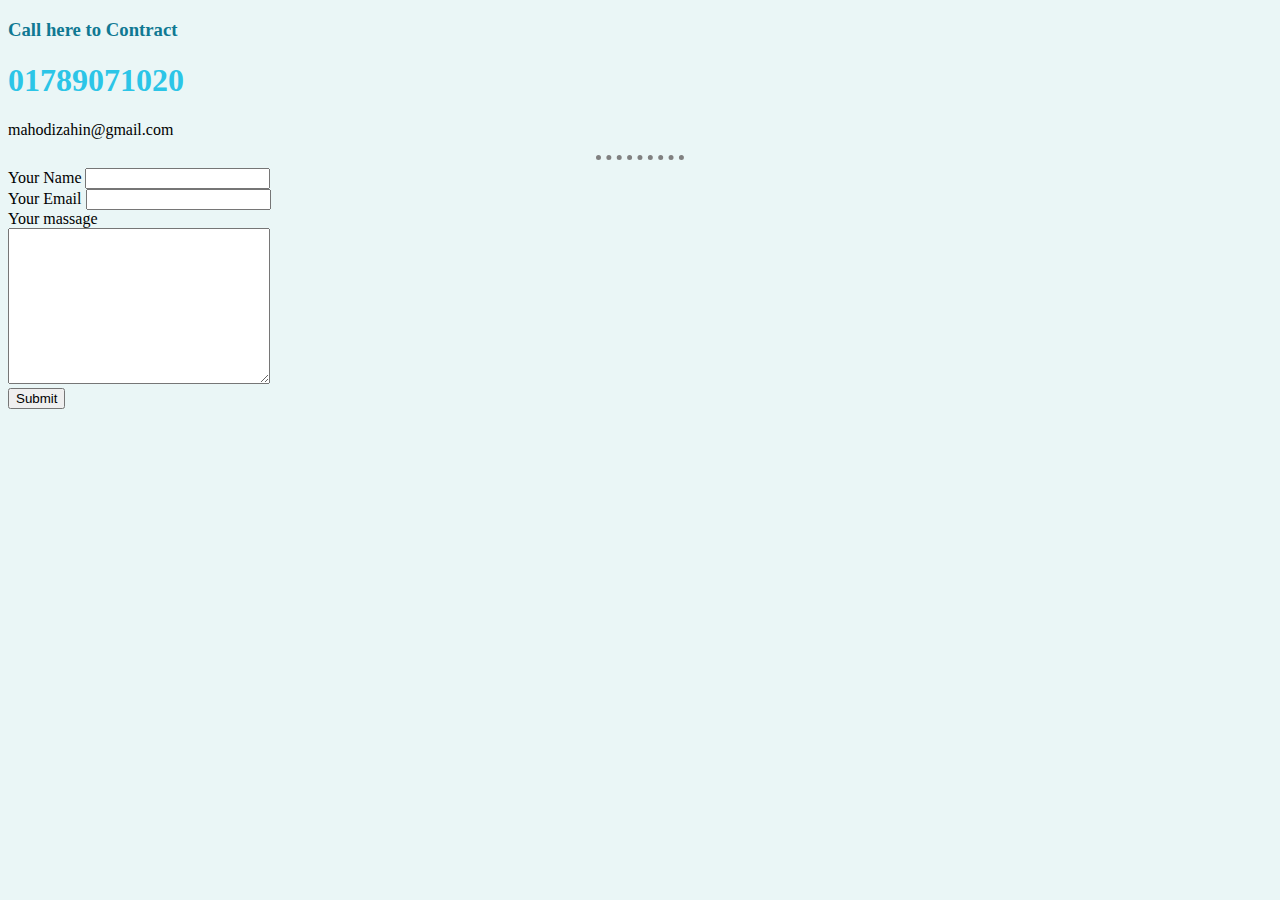
<file: Contract.html>
<!DOCTYPE html>
<html lang="en">
  <head>
    <meta charset="UTF-8" />
    <meta http-equiv="X-UA-Compatible" content="IE=edge" />
    <meta name="viewport" content="width=device-width, initial-scale=1.0" />
    <title>Document</title>
  </head>
  <link rel="stylesheet" href="/CSS/style.css">
  <body>
    <h3>Call here to Contract</h3>
    <h1>01789071020</h1>
    <p>mahodizahin@gmail.com</p>
    <hr />
    <form
      action=" mailto : mahodizahin@gmail.com "
      method="post"
      enctype="text/plain"
    >
      <label for="">Your Name</label>
      <input type="text" name="yourName" value="" /><br />
      <label for="">Your Email</label>
      <input type="email" name="YourEmail" value="" /><br />
      <!--<input type="color" /><br />
      <label for="">Do you wanna sign in ?</label>
      <input type="checkbox" /><br>
      <label for="">Password</label>
      <input type="password">-->
      <label for="">Your massage</label><br />
      <textarea name="" id="" cols="30" rows="10"></textarea><br />

      <input type="Submit" name="" />
    </form>
  </body>
</html>
</file>
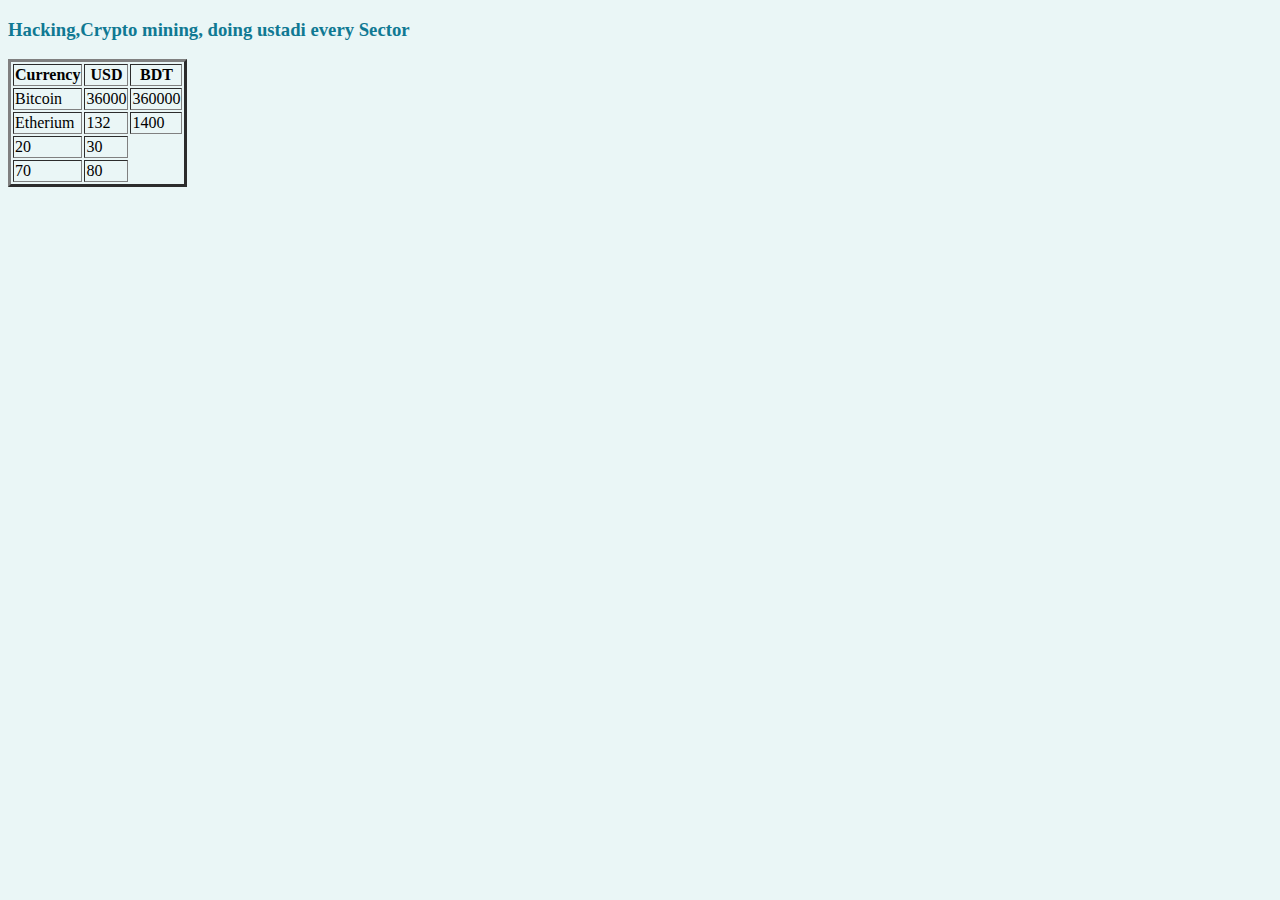
<file: Hobbies.html>
<!DOCTYPE html>
<html lang="en">
  <head>
    <meta charset="UTF-8" />
    <meta http-equiv="X-UA-Compatible" content="IE=edge" />
    <meta name="viewport" content="width=device-width, initial-scale=1.0" />
    <title>Document</title>
  </head>
  <link rel="stylesheet" href="/CSS/style.css">
  <body>
    <h3>Hacking,Crypto mining, doing ustadi every Sector</h3>
    <table border="3">
      <thead>
        <tr>
          <th>Currency</th>
          <th>USD</th>
          <th>BDT</th>
        </tr>
      </thead>

      <tbody>
        <tr>
          <td>Bitcoin</td>
          <td>36000</td>
          <td>360000</td>
        </tr>
      </tbody>

      <tbody>
        <tr>
          <td>Etherium</td>
          <td>132</td>
          <td>1400</td>
        </tr>
      </tbody>
      <tfoot></tfoot>
      <tr>
        <td>20</td>
        <td>30</td>
      </tr>
      <tr>
        <td>70</td>
        <td>80</td>
      </tr>
    </table>
  </body>
</html>
</file>
<file: CSS/style.css>
body {
  background-color: #eaf6f6;
}
hr {
  border-style: none;
  border-top-style: dotted;
  border-color: grey;
  border-width: 5px;
  width: 7%;
}
 h1,h2{
     color :rgb(44, 197, 231)
 }
 h3{
     color: rgb(16, 121, 147)
 }
</file>
